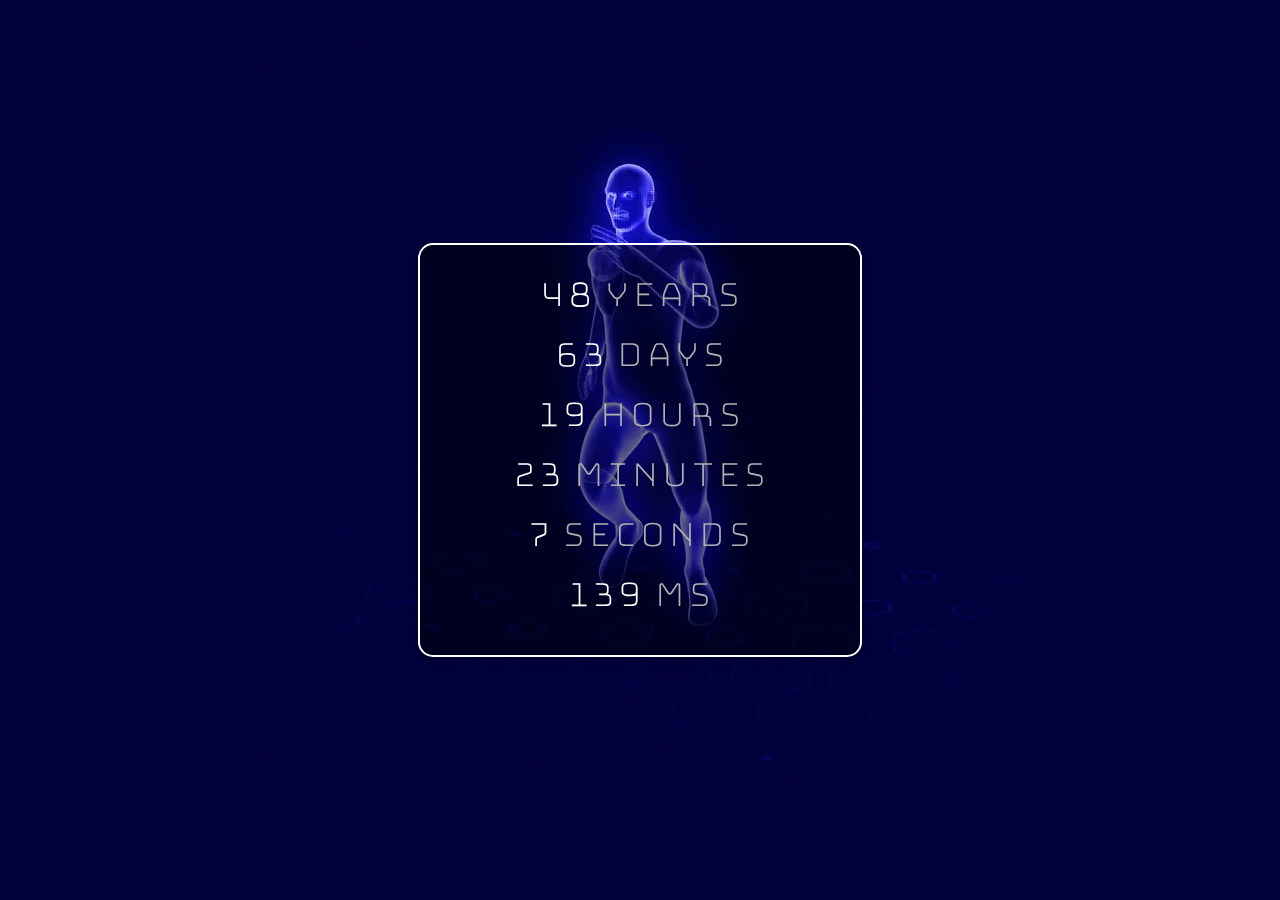
<file: index.html>
<!DOCTYPE html>
<html lang="en">
<head>
    <meta charset="UTF-8">
    <meta name="viewport" content="width=device-width, initial-scale=1.0">
    <title>Countdown Timer</title>
    <link rel="stylesheet" href="style.css">
    <link href="https://fonts.googleapis.com/css2?family=Bungee+Hairline&display=swap" rel="stylesheet">

</head>
<body>
    <!-- Video Background -->
    <video autoplay muted loop playsinline id="background-video">
        <source src="img/heart3.mp4" type="video/mp4">
        Your browser does not support the video tag.
    </video>

    <div class="container">
        <div class="box">
            <div id="countdown"></div>
        </div>
    </div>

    <script src="script.js"></script>
</body>
</html>
</file>
<file: style.css>
body {
    font-family: "Bungee Hairline", system-ui;
    font-weight: 900;
    font-style: normal;
    color: #ffffff;
    display: flex;
    justify-content: center;
    align-items: center;
    height: 100vh;
    margin: 0;
    padding: 0 20px;
    overflow: hidden; /* Prevent scrolling */
}

#background-video {
    position: absolute;
    top: 50%;
    left: 50%;
    width: 100%;
    height: 100%;
    object-fit: cover;
    transform: translate(-50%, -50%);
    z-index: -1;
    background-color: #000; /* Fallback background color */
}

.container {
    z-index: 1;
    display: flex;
    justify-content: center;
    align-items: center;
    width: 100%;
    height: 100%;
    text-align: center;
}

.box {
    background-color: rgba(0, 0, 0, 0.45);
    padding: 20px;
    border-radius: 15px;
    box-shadow: 0 4px 8px rgba(0, 0, 0, 0.2);
    border: 2px solid #ffffff;
    width: 100%;
    max-width: 400px;
}

h1 {
    font-size: 2rem;
    margin-bottom: 20px;
}

#countdown {
    font-size: 2rem;
    line-height: 1.5;
    margin-bottom: 10px;
}

.number {
    color: #ffffff;
}

.label {
    color: #b0b0b0;
}

#time-left {
    font-size: 1.2rem;
}

/* Responsive adjustments */
@media (min-width: 600px) {
    h1 {
        font-size: 2.5rem;
    }

    #countdown {
        font-size: 2.5rem;
    }

    #time-left {
        font-size: 1.5rem;
    }
}
</file>
